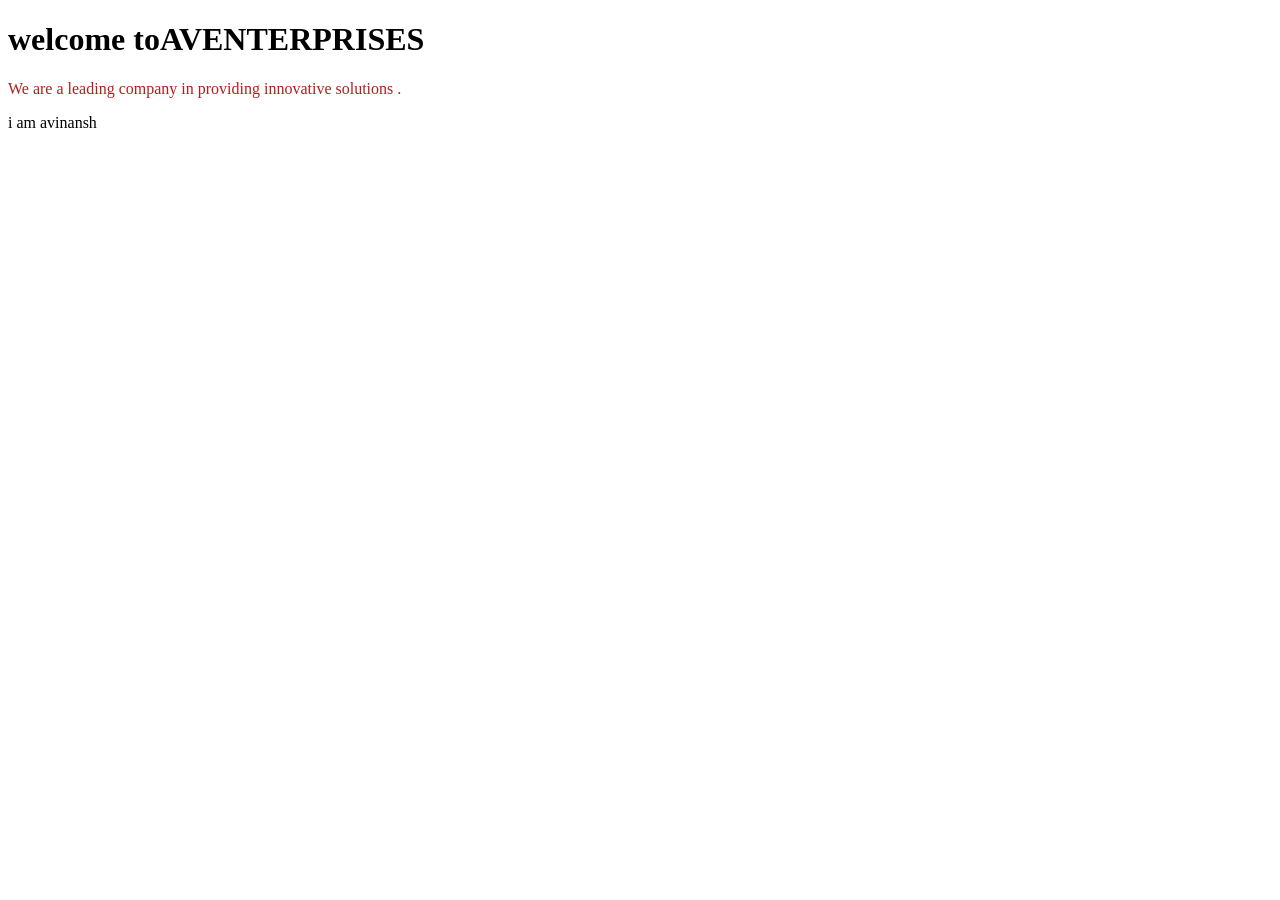
<file: inde.html>
<!DOCTYPE html>
<html lang="en">
<head>
    <meta charset="UTF-8">
    <meta name="viewport" content="width=device-width, initial-scale=1.0">
    <title>AVENTERPRISES</title>
</head>
<body>
    <h1>welcome toAVENTERPRISES</h1>
    <P style="color: #b31f1f;">We are a leading company in providing innovative solutions .</P>
    <p1>i am avinansh</p1>
</body>
</html>
</file>
